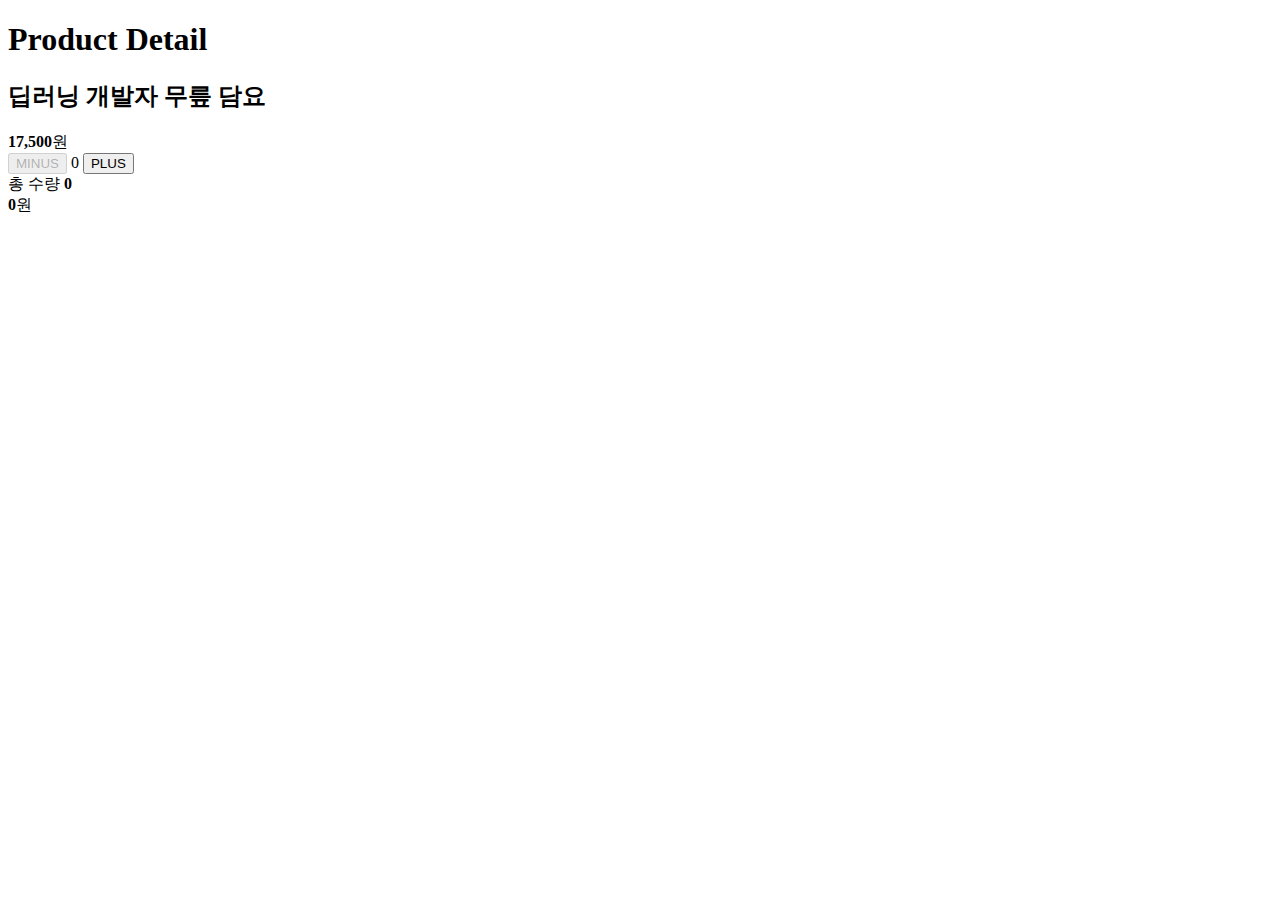
<file: 003/my-app/public/index.html>
<!DOCTYPE html>
<html lang="en">
    <head>
        <meta charset="utf-8" />
        <title>React App</title>
    </head>
    <body>
        <!-- <div id="root"></div> -->
        <h1>Product Detail</h1>
        <h2>딥러닝 개발자 무릎 담요</h2>
        <span><strong>17,500</strong>원</span>
        <div id="counter-box">
            <button type="button" id="minus" disabled>MINUS</button>
            <span id="number">0</span>
            <button type="button" id="plus">PLUS</button>
        </div>
        <div>총 수량 <strong id="quantity">0</strong></div>
        <div><strong id="total">0</strong>원</div>
        <!-- <script src="../src/index.js"></script> -->
        <!-- 주석처리하셔도 webpack에서 index.js를 묶어줍니다. -->
    </body>
</html>
</file>
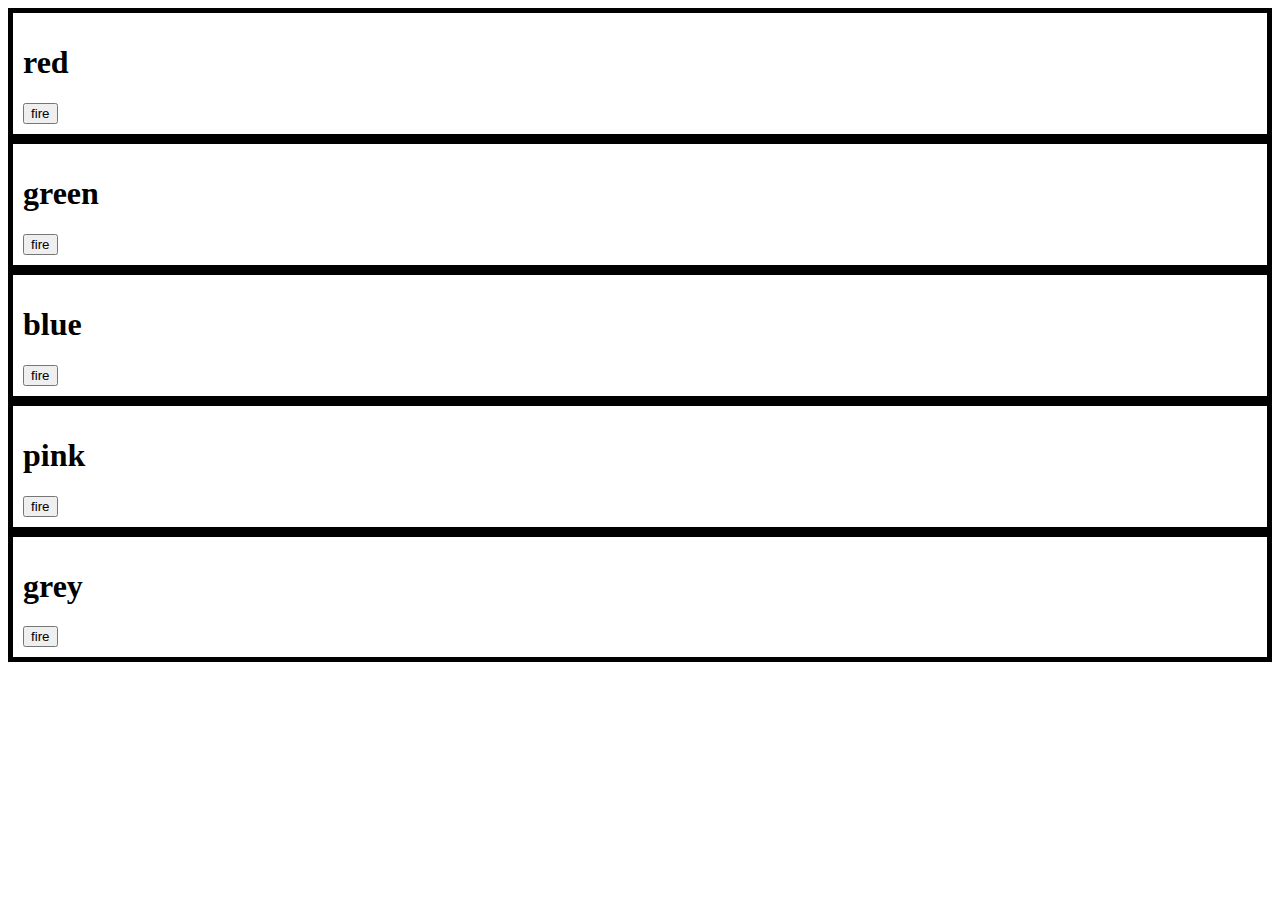
<file: 001/without-redux.html>
<html>
    <body>
        <style>
            .container {
                border: 5px solid black;
                padding: 10px;
            }
        </style>
        <div id="red"></div>
        <div id="green"></div>
        <div id="blue"></div>
        <div id="pink"></div>
        <div id="grey"></div>

        <script>
            // 1. 새로운 컴포넌트가 생성이 될 때 코드가 컴포넌트의 개수만큼 기하급수적으로 늘어납니다.
            // 2. 새로운 컴포넌트를 만들었는데 이전 컴포넌트도 모두 수정을 해야 합니다.

            function red() {
                document.querySelector("#red").innerHTML = `
                <div class="container" id="component_red">
                    <h1>red</h1>
                    <input type="button" value="fire" onclick="
                    document.querySelector('#component_red').style.backgroundColor = 'red';
                    document.querySelector('#component_green').style.backgroundColor = 'red';
                    document.querySelector('#component_blue').style.backgroundColor = 'red';
                    document.querySelector('#component_pink').style.backgroundColor = 'red';
                    document.querySelector('#component_grey').style.backgroundColor = 'red';
                    ">
                </div>
            `;
            }
            red();
            function green() {
                document.querySelector("#green").innerHTML = `
                <div class="container" id="component_green">
                    <h1>green</h1>
                    <input type="button" value="fire" onclick="
                    document.querySelector('#component_red').style.backgroundColor = 'green';
                    document.querySelector('#component_green').style.backgroundColor = 'green';
                    document.querySelector('#component_blue').style.backgroundColor = 'green';
                    document.querySelector('#component_pink').style.backgroundColor = 'green';
                    document.querySelector('#component_grey').style.backgroundColor = 'green';
                    ">
                </div>
            `;
            }
            green();
            function blue() {
                document.querySelector("#blue").innerHTML = `
                <div class="container" id="component_blue">
                    <h1>blue</h1>
                    <input type="button" value="fire" onclick="
                    document.querySelector('#component_red').style.backgroundColor = 'blue';
                    document.querySelector('#component_green').style.backgroundColor = 'blue';
                    document.querySelector('#component_blue').style.backgroundColor = 'blue';
                    document.querySelector('#component_pink').style.backgroundColor = 'blue';
                    document.querySelector('#component_grey').style.backgroundColor = 'blue';
                    ">
                </div>
            `;
            }
            blue();

            function pink() {
                document.querySelector("#pink").innerHTML = `
                <div class="container" id="component_pink">
                    <h1>pink</h1>
                    <input type="button" value="fire" onclick="
                    document.querySelector('#component_red').style.backgroundColor = 'pink';
                    document.querySelector('#component_green').style.backgroundColor = 'pink';
                    document.querySelector('#component_blue').style.backgroundColor = 'pink';
                    document.querySelector('#component_pink').style.backgroundColor = 'pink';
                    document.querySelector('#component_grey').style.backgroundColor = 'pink';
                    ">
                </div>
            `;
            }
            pink();

            function grey() {
                document.querySelector("#grey").innerHTML = `
                <div class="container" id="component_grey">
                    <h1>grey</h1>
                    <input type="button" value="fire" onclick="
                    document.querySelector('#component_red').style.backgroundColor = 'grey';
                    document.querySelector('#component_green').style.backgroundColor = 'grey';
                    document.querySelector('#component_blue').style.backgroundColor = 'grey';
                    document.querySelector('#component_pink').style.backgroundColor = 'grey';
                    document.querySelector('#component_grey').style.backgroundColor = 'grey';
                    ">
                </div>
            `;
            }
            grey();
        </script>
    </body>
</html>
</file>
